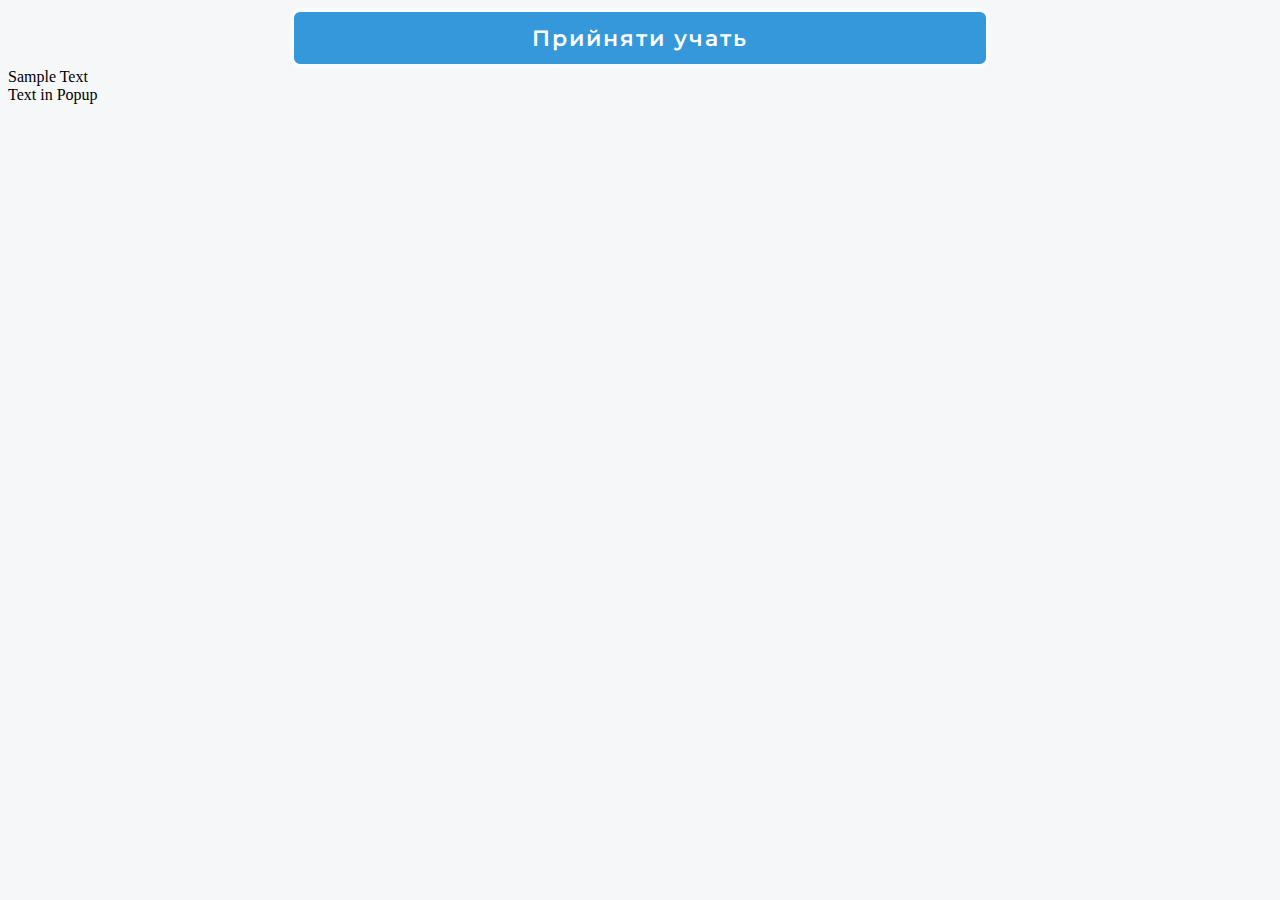
<file: index.html>
<!DOCTYPE html>
<html lang="en">
<head>
    <meta charset="UTF-8">
    <meta name="viewport" content="width=device-width, initial-scale=1.0">
    <meta http-equiv="X-UA-Compatible" content="ie=edge">
    <title>Popup Form</title>
    <link rel="stylesheet" href="fontawesome/css/all.css">
    <link rel="stylesheet" href="styles/style.css">
</head>
<body>
<div class="container-wrap">
    <input type="button" id="popup-toggle" class="popup-toggle" value="Прийняти учать">

    <div id="form-main" class="form-main">
        <div id="form-div" class="form-div">
            <div class="close" id="close"></div>
            <form class="form" id="form1" name="contactForm">

                <p class="name">
                    <label for='name-agro'>
                        <i class="fas fa-user fa-2x"></i>
                    </label>
                    <input name="name"
                           type="text"
                           class="validate[required,custom[onlyLetter],length[0,100]] feedback-input"
                           placeholder="*Ваше ім'я"
                           id="name-agro"
                           value=""
                           required
                    />
                </p>

                <p class="phone">
                    <label for="phone-agro">
                        <i class="fas fa-phone-alt fa-2x"></i>
                    </label>
                    <input name="phone"
                           type="text"
                           class="validate[required,custom[phone]] feedback-input"
                           id="phone-agro"
                           placeholder="*Телефон (+380 хххх хх хх)"
                           value=""
                           required
                    />
                </p>

                <p class="email">
                    <label for="email-agro">
                        <i class="far fa-envelope fa-2x"></i>
                    </label>
                    <input name="email"
                           type="text"
                           class="validate[required,custom[email]] feedback-input"
                           id="email-agro"
                           placeholder="*Поштова скринька"
                           value=""
                           required
                    />
                </p>

                <p class="company">
                    <label for='company-agro'>
                        <i class="fas fa-home fa-2x"></i>
                    </label>
                    <input
                            name="company-agro"
                            type="text"
                            class="company-agro validate[required,custom[email]] feedback-input"
                            id="company-agro"
                            placeholder='Ваша компанія'
                    >
                </p>


                <p class="meter">
                    <label for="meter-select-agro" class="meter-label">Виберіть прилад:</label>
                    <select name="meter" id="meter-select-agro" class="meter-select">
                        <option value="wile55">Wile 55</option>
                        <option value="wile65">Wile 65</option>
                        <option value="wile78">Wile 78</option>
                        <option value="wile200">Wile 200</option>
                    </select>
                </p>

                <input type="hidden" id="wileId"/>

                <p class="text">
                        <textarea
                                name="text"
                                class="validate[required,length[6,300]] feedback-input"
                                id="comment-agro"
                                placeholder="Коментар">
                        </textarea>
                </p>


                <div class="submit">
                    <input
                            type="submit"
                            value="Отримати скидку"
                            id="button-blue-agro"
                            class="button-blue"
                    />
                    <div class="ease"></div>
                </div>
            </form>
        </div>
    </div>
</div>

<div id="popup-text-container" class="popup-text-container">
    <div id="popup-text" class="popup-text">
        <p>
            Дякуємо, що прийняли участь в розіграші
        </p>
    </div>
</div>


<div class="b-container">
    Sample Text
</div>
<div class="b-popup">
    <div class="b-popup-content">
        Text in Popup
    </div>
</div>

<script src="fontawesome/js/all.js"></script>
<script src="scripts/index.js"></script>
</body>
</html>
</file>
<file: styles/style.css>
@import url(https://fonts.googleapis.com/css?family=Montserrat:400,700);
@import "variables.css";

html, body {
    background-color: var(--html-bg-color);
}

.container-wrap {
    display: flex;
    width: 100%;
    max-width: 700px;
    margin: 0 auto;
}

.popup-toggle {
    width: 100%;
    height: 60px;
    outline: none;
    border-radius: 10px;
    font-family: var(--font-family-form);
    color: var(--main-color);
    font-weight: 600;
    font-size: 22px;
    letter-spacing: 2px;
    border: 4px solid var(--main-border-color);
    transition: ease-in-out .2s;
    background-color: var(--main-bg-color-form);
    cursor: pointer;
    margin: 0 auto;
}

.popup-toggle:hover {
    background-color: var(--main-color);
    color: var(--main-bg-color-form);
    border: 2px solid var(--main-border-color);
}

.form-main {
    display: none;
    width: 100%;
    height: 100%;
    position: fixed;
    left: 0;
    top: 0;
    z-index: 9000;
    background-color: var(--popup-bg-color);
}

.form-div {
    background-color: var(--form-div-bg-color);
    padding: 35px 35px 50px 35px;
    width: calc(100% - 150px);
    max-width: 700px;
    margin: 0 auto;
    border-radius: 10px;

    position: absolute;
    top: 50%;
    left: 50%;
    transform: translate(-50%, -50%);
}

.show-modal {
    display: block;
    opacity: 1;
}

.feedback-input {
    opacity: 0.9;
    color: var(--font-color-form);
    font-family: var(--font-family-form);
    font-weight: 400;
    font-size: 18px;
    line-height: 22px;
    background-color: var(--input-bg-color);
    border: none;
    padding: 13px 13px 13px 15px;
    width: calc(100% - 20px);
    border-radius: 10px;
    -webkit-box-sizing: border-box;
    -moz-box-sizing: border-box;
    -ms-box-sizing: border-box;
    box-sizing: border-box;
}

.feedback-input:focus {
    -webkit-box-sizing: border-box;
    -moz-box-sizing: border-box;
    -ms-box-sizing: border-box;
    box-sizing: border-box;
    background: var(--main-color);
    box-shadow: none;
    border: 0 solid var(--main-color);
    outline: none;
    color: #3498db;
    padding: 13px 13px 13px 15px;
}

.focused {
    color: var(--color-focused);
    border: 3px solid var(--color-focused);
}

/* Icons ---------------------------------- */

#meter select {
    font-size: .9rem;
    padding: 2px 5px;
}

textarea {
    width: 100%;
    height: 150px;
    line-height: 150%;
}

input:hover, textarea:hover,
input:focus, textarea:focus {
    background-color: var(--main-color);
}

.button-blue {
    font-family: var(--font-family-form);
    border: 4px solid var(--main-border-color);
    background-color: var(--main-bg-color-form);
    color: var(--main-color);
    cursor: pointer;
    float: left;
    width: 100%;
    font-size: 24px;
    padding: 22px 0;
    -webkit-transition: all 0.5s;
    -moz-transition: all 0.5s;
    transition: all 0.5s;
    border-radius: 10px;
}

.button-blue:hover, .button-blue:active {
    background-color: var(--popup-bg-color-secondary);
    color: var(--secondary-color);
}


.submit:hover {
    color: var(--secondary-color);
}

.ease {
    border-top: 3px solid var(--ease-border);
    width: 0;
    height: 76px;
    background-color: var(--main-border-color);
    -webkit-transition: .5s ease;
    -moz-transition: .5s ease;
    -o-transition: .5s ease;
    transition: .5s ease;
    border-radius: 10px;
}

.submit:hover .ease {
    width: 100%;
    background-color: var(--main-color);
    border-radius: 10px;
    color: var(--color-hover);
}

.meter-label {
    /*color: var(--color-label);*/
    color: var(--main-color);
    cursor: pointer;
    font-size: 1.2rem;
    margin-right: 1rem;
}

.meter-select {
    width: calc(60% - 80px);
    color: var(--color-focused);
    height: 40px;
    border-radius: 5px;
    font-size: 1.5rem;
    outline: none;
    cursor: pointer;
}

.name, .phone, .email, .company {
    display: flex;
    align-items: center;
    background-color: var(--main-color);
    padding-left: 15px;
    margin-top: 28px;
    border-radius: 10px;
    -webkit-border-radius: 10px;
    -moz-border-radius: 10px;
    cursor: pointer;
    margin-bottom: 30px;
    box-sizing: border-box;
}

.name:hover, .phone:hover, .email:hover, .company:hover {
    cursor: pointer;
    box-sizing: border-box;
}

.phone:hover, .email:hover, .company:hover {
    margin-top: 28px;
}

.name i, .phone i, .email i, .company i {
    padding-left: 5px;
    cursor: pointer;
}

.name i:hover, .phone i:hover, .email i:hover, .company i:hover {
    cursor: pointer;
}

.text {
    width: 100%;
}

textarea.feedback-input {
    width: 100%;
    resize: none;
}

.popup-text-container {
    display: none;
    width: 100%;
    height: 100%;
    text-align: center;
    position: fixed;
    left: 0;
    top: 0;
    /*background-color: var(--popup-bg-color);*/
    z-index: 9000;
    /*opacity: .1;*/
    padding: 15% 1%;
}

.popup-up {
    display: block !important;
    color: var(--main-bg-color-form);
    transition: ease-in-out .2s;
    letter-spacing: 2px;
    font-size: 2rem;
    font-family: var(--font-family-form);
    font-weight: 600;
    opacity: 1;
    overflow: hidden;
    max-width: 100%;
    max-height: 100%;
    height: 100vw;
    position: fixed;
    /*background-color: var(--main-color);*/
}

.error-box-form, .error-box-form::placeholder {
    box-sizing: border-box;
    color: var(--border-color-error);
    background-color: var(--main-color);
}

.error-box-form:focus, .error-box-form:hover {
    box-sizing: border-box;
    color: var(--border-color-error);
}

.border {
    border: 2px solid var(--border-color-error);
}

.error-message {
    color: var(--border-color-error);
}

.close {
    position: absolute;
    right: 32px;
    top: 15px;
    width: 32px;
    height: 32px;
    opacity: 0.3;
    cursor: pointer;
}
.close:hover {
    opacity: 1;
}
.close:before, .close:after {
    position: absolute;
    left: 15px;
    content: ' ';
    height: 33px;
    width: 7px;
    background-color: var(--close-btn-color);
}
.close:before {
    transform: rotate(45deg);
}
.close:after {
    transform: rotate(-45deg);
}

@media only screen and (max-width: 580px) {
    .form-div {
        position: absolute;
        margin-right: 3%;
        width: 88%;
        margin-left: 0;
        padding-left: 3%;
        padding-right: 3%;
        top: 60%;
        z-index: 9999;
    }

    .label {
        display: flex;
        width: 100%;
        justify-content: space-around;
    }

    .meter-label {
        display: none;
    }

    .meter-select {
        min-width: 100px;
        width: 100%;
    }
    .popup-text-container {
        padding: 35% 5%;
    }
}
</file>
